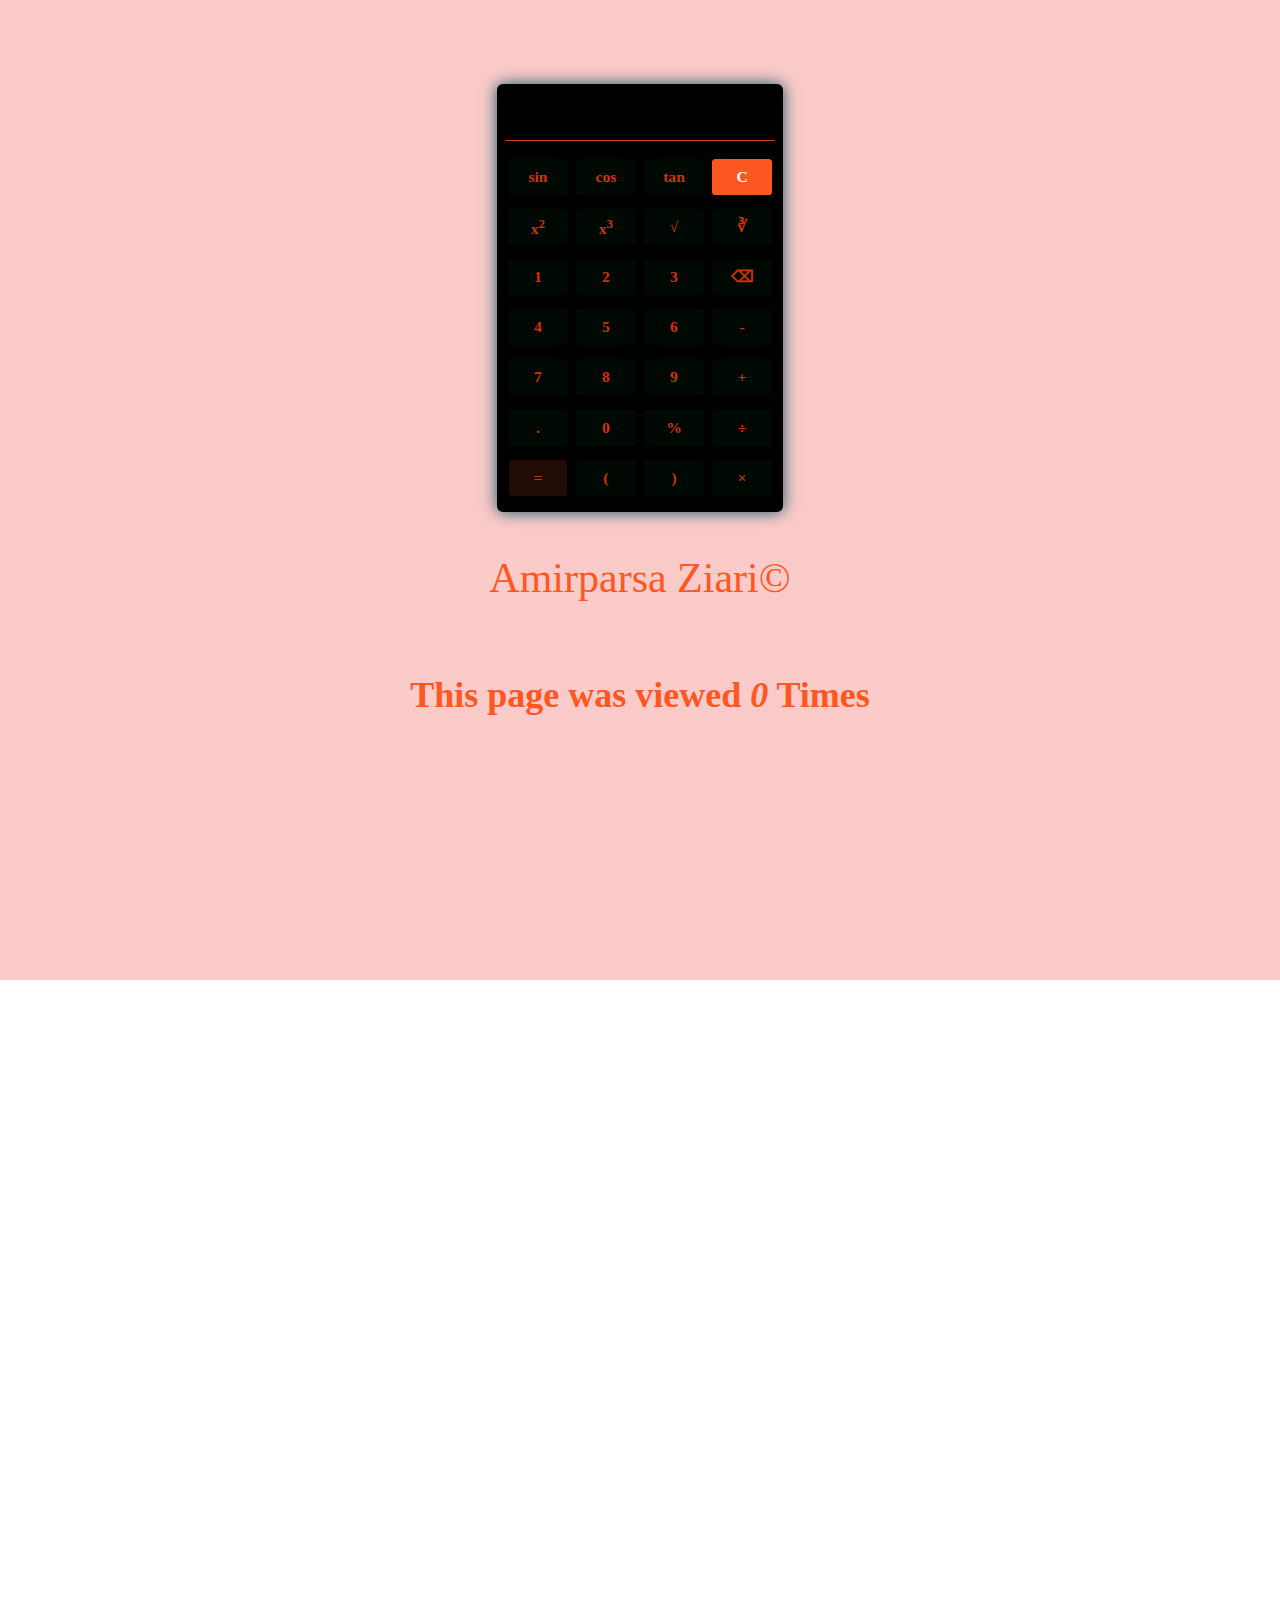
<file: index.html>
<html>
<head>
    <title>Calculator</title>
    <link rel="shortcut icon" href="index.png">
    <script src="index.js"></script>
    <link rel="stylesheet" href="index.css">
</head>
<body>
    <form name="calculator">
        <table align="center">
            <tr>
                </script>
                <td colspan="4"><input type="text" name="result" placeholder=" " style="text-align: right" readonly></td>
            </tr>
            <tr>
                <td><button type="button" value="sin" onclick="sin()">sin</button></td>
                <td><button type="button" value="cos" onclick="cos()">cos</button></td>
                <td><button type="button" value="tan" onclick="tan()">tan</button></td>
                <td colspan="2"><button type="button" onclick="remv()" class="clear">C</button></td>
            </tr>
            <tr>
                <td><button type="button" value="x^2" onclick="square()">x<sup>2</button></td>
                <td><button type="button" value="x^3" onclick="qubbed()">x<sup>3</button></td>
                <td><button type="button" value="sqrt2" onclick="sqrt2()">&radic;</button></td>
                <td><button type="button" value="sqrt3" onclick="sqrt3()">&#8731;</button></td>
            </tr>
            <tr>
                <td><button type="button" value="1" onclick="number(value)" accesskey="1">1</button></td>
                <td><button type="button" value="2" onclick="number(value)">2</button></td>
                <td><button type="button" value="3" onclick="number(value)">3</button></td>
                <td><button type="button" value="BACKSPC" onclick="BACKSPC()">⌫</button></td>
            </tr>
            <tr>
                <td><button type="button" value="4" onclick="number(value)">4</button></td>
                <td><button type="button" value="5" onclick="number(value)">5</button></td>
                <td><button type="button" value="6" onclick="number(value)">6</button></td>
                <td><button type="button" value="-" onclick="number(value)">-</button></td>
            </tr>
            <tr>
                <td><button type="button" value="7" onclick="number(value)">7</button></td>
                <td><button type="button" value="8" onclick="number(value)">8</button></td>
                <td><button type="button" value="9" onclick="number(value)">9</button></td>
                <td><button type="button" value="+" onclick="number(value)">+</button></td>
            </tr>
            <tr>
                <td><button type="button" value="." onclick="number(value)">.</button></td>
                <td><button type="button" value="0" onclick="number(value)">0</button></td>
                <td><button type="button" value="%" onclick="number(value)">%</button></td>
                <td><button type="button" value="/" onclick="number(value)">&#247;</button></td>
            </tr>
            <tr>
                <td><button type="button" value="=" onclick="equal()" class="equal">=</button></td>
                <td><button type="button" value="(" onclick="number(value)">(</button></td>
                <td><button type="button" value=")" onclick="number(value)">)</button></td>
                <td><button type="button" value="*" onclick="number(value)">&#215;</button></td>
        </table>
        <p align="center" class="copy">Amirparsa Ziari&copy;</p>
        <iframe src="view.html" frameborder="0"></iframe>
    </form>
</body>
</html>
</file>
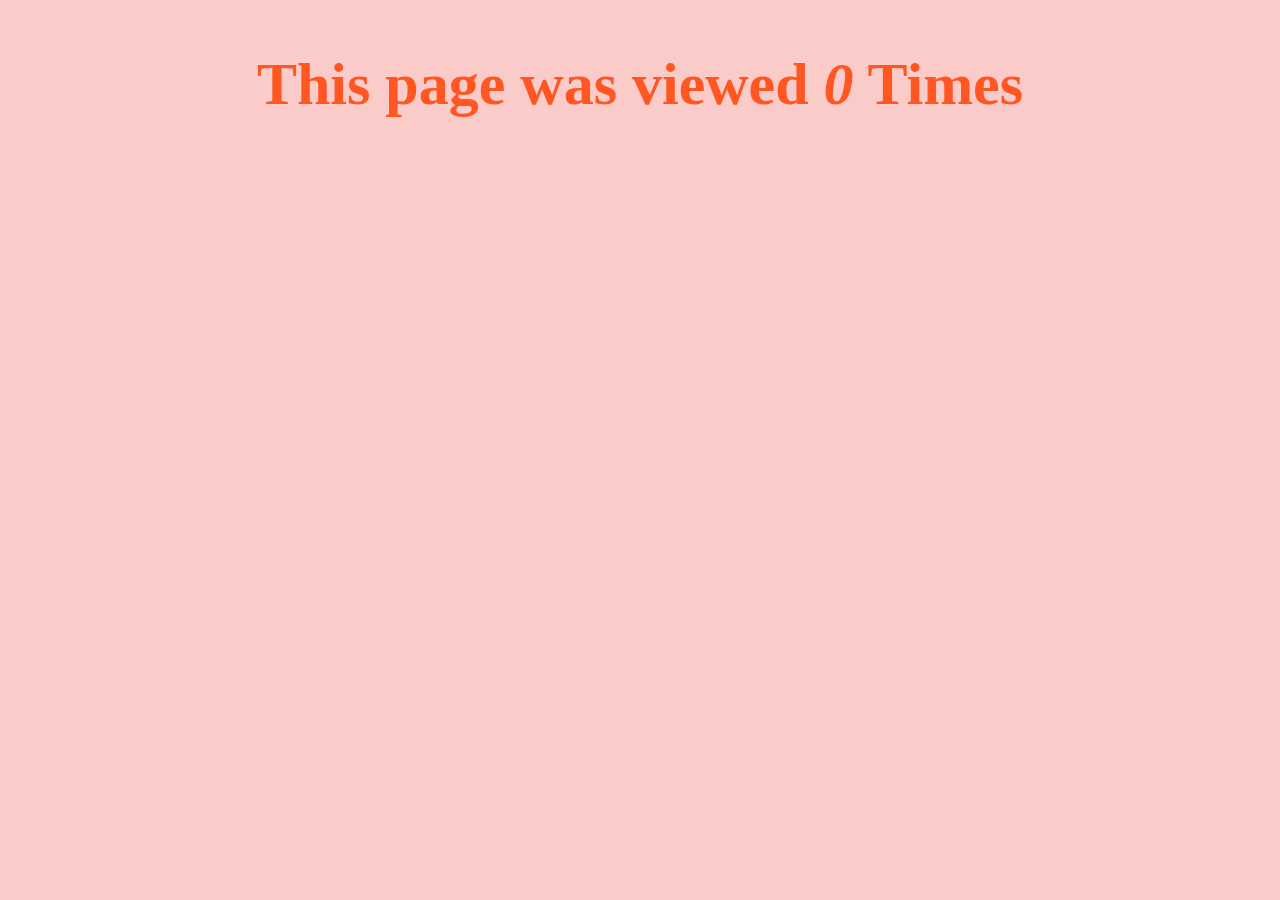
<file: view.html>
<html>
    <style>
    body{
        margin: 0px;
        padding: 50px 0px;
        background: radial-gradient(#fbcbc9, #fbcbc9, #fbcbc9)no-repeat fixed;
        font-family: Verdana;
        font-size: 30px;
        color: #FF5722;
    }
    </style>
<body>
    <h1 align="center">This page was viewed <i align="center" id="count">0</i> Times</h1>
    <script>
            const countEl = document.getElementById('count');
            updateVisitCount();
            function updateVisitCount() {
            fetch('https://api.countapi.xyz/update/sci-calc/amirparsaziari/?amount=1')
            .then(res => res.json())
            .then(res => {
            countEl.innerHTML = res.value;
        })
        }
    </script>
</body>
</html>
</file>
<file: index.css>
html{
    zoom: 60%;
}
body{
margin: 0px;
padding: 50px 0px;
background: radial-gradient(#fbcbc9, #fbcbc9, #fbcbc9)no-repeat fixed;
}
button.clear{
background: #FF5722;
color: #fff
}
table{
background: black;
padding: 7px 5px;
border: 6px solid black;
text-align: center;
padding-bottom: 0px;
box-shadow: 0px 0px 27px #0d5569;
border-radius: 10px;
margin-top: 90px;
}
button.equal{
width: 88%;
background: #210b04;
}
button.equal:hover{
background: #000803;
}
input[type="text"]{
width: 450px;
height: 81px;
border: 1px solid black;
padding: 10px 20px;
font-size: 29px;
background: black;
font-weight: bold;
margin-bottom: 25px;
font-family: Verdana;
margin-top: #dedede;
border-bottom: 2px solid #cc4014;
color: #dedede;
}
button{
padding: 10px 20px;
width: 100px;
height: 60px;
margin-bottom: 20px;
font-size: 26px;
font-weight: bold;
font-family: Verdana;
background: #000803;
border: none;
color: #d23200;
border-radius: 6px;
cursor: pointer;
}
button:hover{
background: #210b04;
}
p.copy{
font-family: Verdana;
font-size: 70px;
color: #FF5722;
}
iframe {
    width: 100%;
    height: 40%;
    margin: 0 auto;
    padding-top: 0px;
    padding-bottom: 0px;
    display:block;
}
</file>
